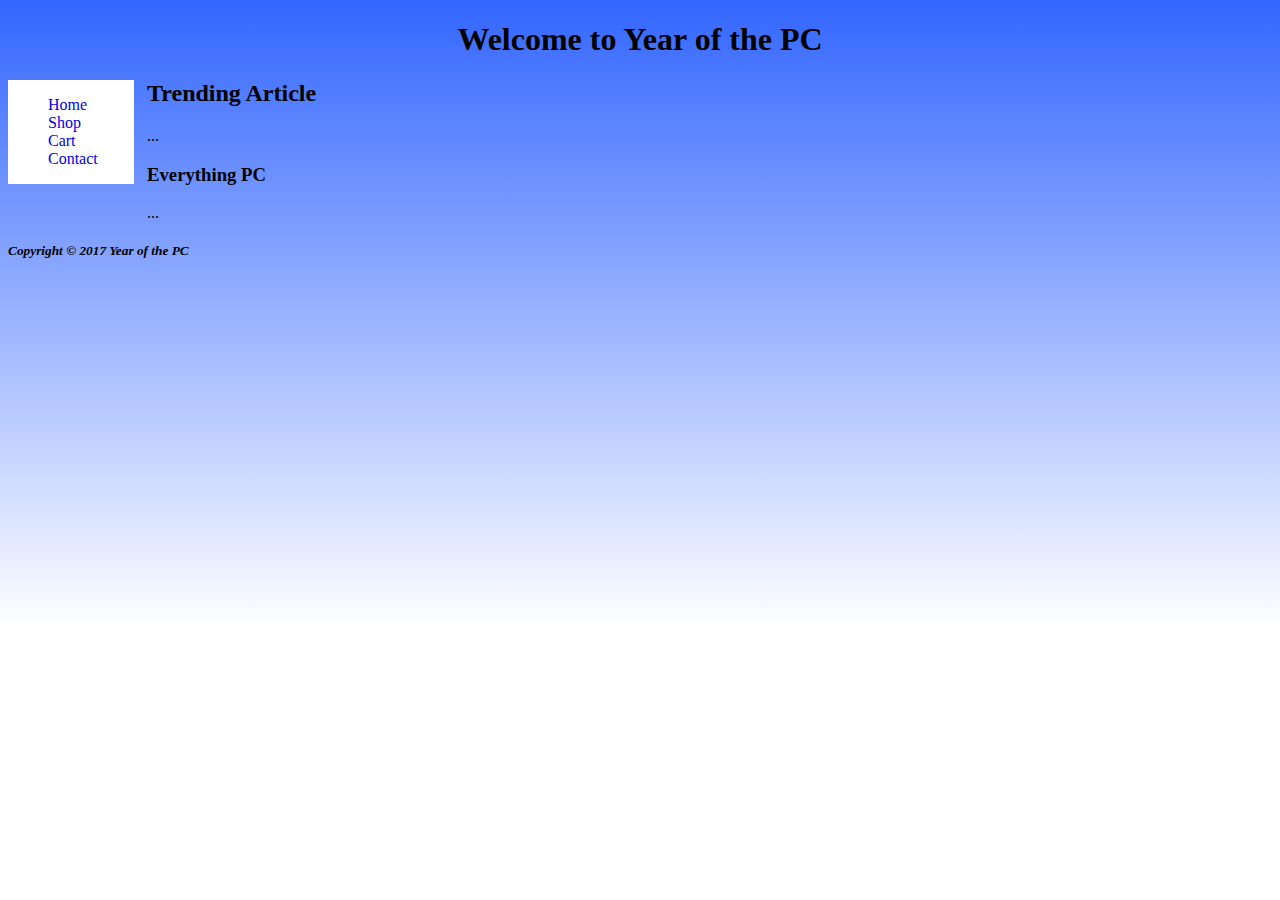
<file: Project/index.html>
<!DOCTYPE html>
<html lang="en">

  <head>
    <title>Year of the PC</title>
    <meta charset="utf-8">
    <link rel="stylesheet" href="style.css">
  </head>

  <body>
    <header>
      <h1> Welcome to Year of the PC </h1>
    </header>

    <nav>
      <ul>
        <li><a href="index.html">Home</a></li>
        <li><a href="shop.html">Shop</a></li>
        <li><a href="cart.html">Cart</a></li>
        <li><a href="contact.html">Contact</a></li>
      </ul>
    </nav>

    <main>
      <h2>Trending Article</h2>
      <p>...</p>

      <h3>Everything PC</h3>
      <p>...</p>

      <h3>
    </main>

    <footer>
      <small>
        <i>
          <strong>Copyright &copy; 2017 Year of the PC</strong>
        </i>
      </small>
    </footer>
  </body>
</html>
</file>
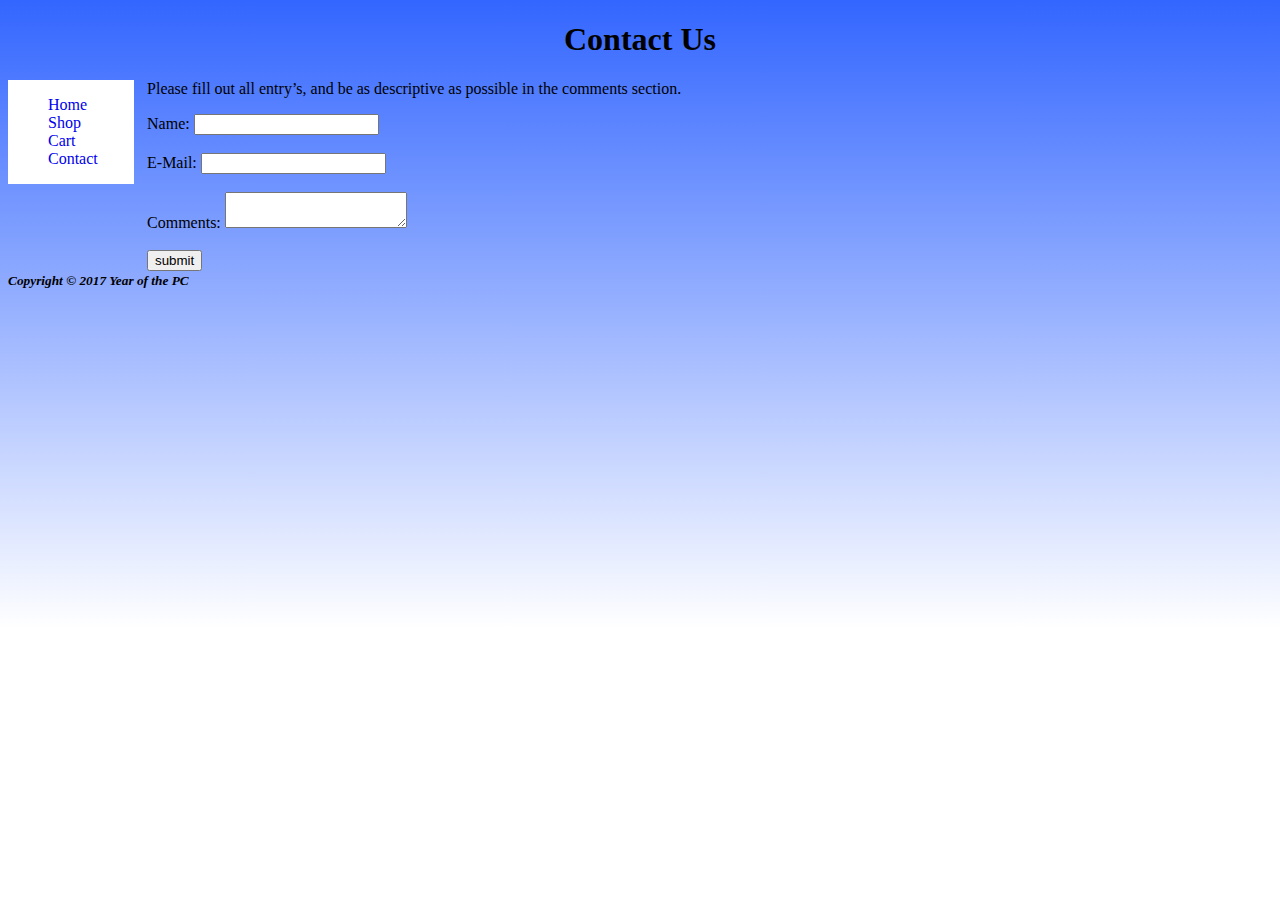
<file: Project/contact.html>
<!DOCTYPE html>
<html lang="en">

  <head>
    <title>Year of the PC</title>
    <meta charset="utf-8">
    <link rel="stylesheet" href="style.css">
  </head>

  <body>
    <header>
      <h1> Contact Us </h1>
    </header>

    <nav>
      <ul>
        <li><a href="index.html">Home</a></li>
        <li><a href="shop.html">Shop</a></li>
        <li><a href="cart.html">Cart</a></li>
        <li><a href="contact.html">Contact</a></li>
      </ul>
    </nav>

    <main>
      <form method="post" action="http://webdevbasics.net/scripts/demo.php">

      <p>Please fill out all entry’s, and be as descriptive as possible in the comments section.</p>

      <label for="pcName">Name:</label>
      <input type="text" name="pcName" id="pcName" required="required"><br><br>

      <label for="pcEmail">E-Mail:</label>
      <input type="email" name="pcEmail" id="pcEmail" required="required"><br><br>

      <label for="pcComments">Comments:</label>
      <textarea name="pcComments" id="pcComments" required="required" rows="2" cols="20"></textarea><br><br>

      <input id="pcSubmit" type="submit" value="submit">
      </form>
    </main>

    <footer>
      <small>
        <i>
          <strong>Copyright &copy; 2017 Year of the PC</strong>
        </i>
      </small>
    </footer>
  </body>
</html>
</file>
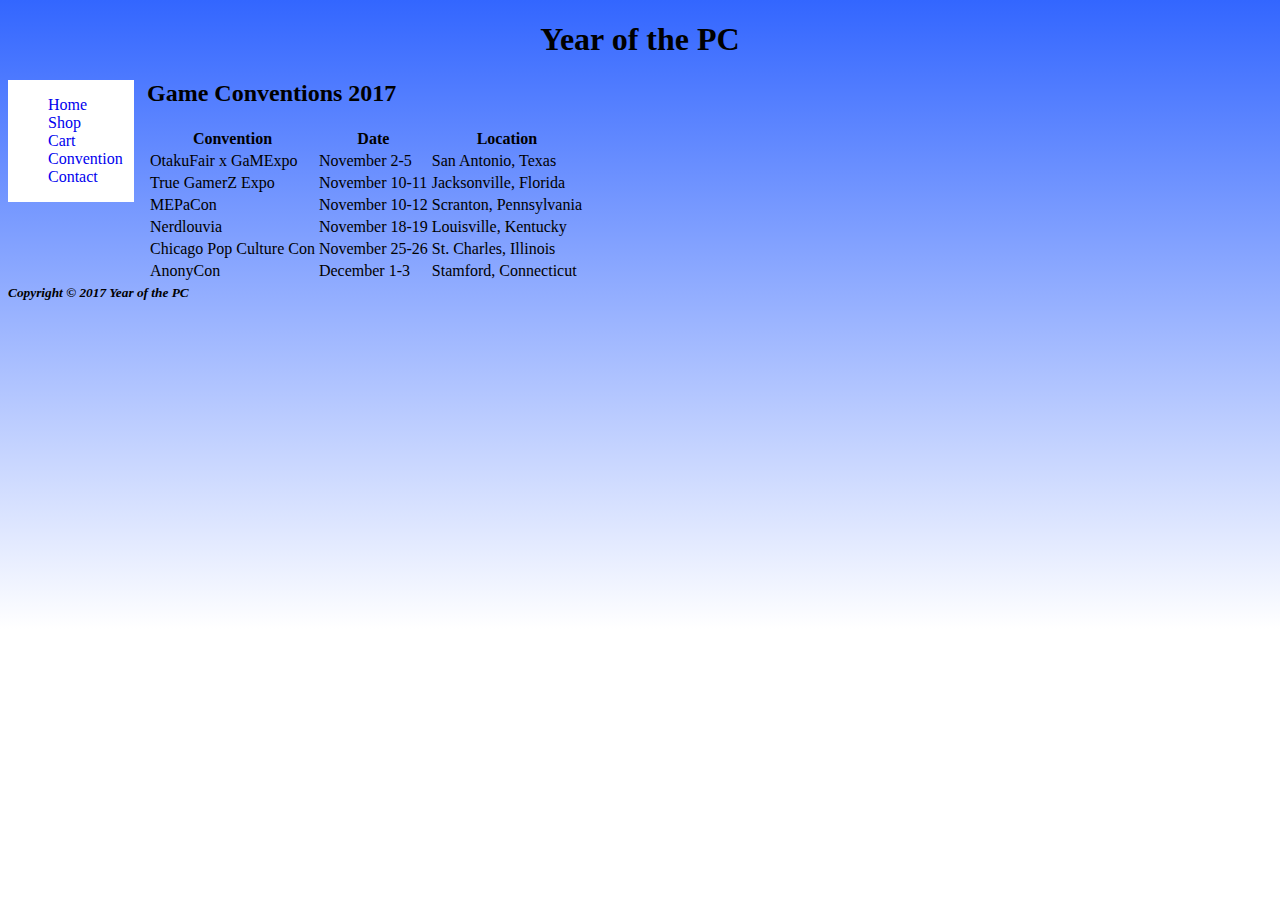
<file: Project/convention.html>
<!DOCTYPE html>
<html lang="en">

  <head>
      <title>Year of the PC</title>
  	  <meta charset="utf-8">
  	  <link rel="stylesheet" href="style.css">
  </head>

  <body>
    <header>
        <h1>Year of the PC </h1>
    </header>

    <nav>
      <ul>
        <li><a href="index.html">Home</a></li>
        <li><a href="shop.html">Shop</a></li>
        <li><a href="cart.html">Cart</a></li>
        <li><a href="convention.html">Convention</a></li>
        <li><a href="contact.html">Contact</a></li>
      </ul>
    </nav>

    <main>
    <h2>Game Conventions 2017</h2>
    <table>
    	<tr>
    		<th id="Name">Convention</th>
    		<th id="Date">Date</th>
    		<th id="Location">Location</th>
    	</tr>
    	<tr>
    		<td headers="Name">OtakuFair x GaMExpo </td>
    		<td headers="Date">November 2-5</td>
    		<td headers="Location">San Antonio, Texas</td>
    	</tr>
    	<tr>
    		<td headers="Name">True GamerZ Expo</td>
    		<td headers="Date">November 10-11</td>
    		<td headers="Location">Jacksonville, Florida</td>
    	</tr>
    	<tr>
    		<td headers="Name">MEPaCon</td>
    		<td headers="Date">November 10-12</td>
    		<td headers="Location">Scranton, Pennsylvania</td>
    	</tr>
    	<tr>
    		<td headers="Name">Nerdlouvia</td>
    		<td headers="Date">November 18-19</td>
    		<td headers="Location">Louisville, Kentucky</td>
    	</tr>
    	<tr>
    		<td headers="Name">Chicago Pop Culture Con</td>
    		<td headers="Date">November 25-26</td>
    		<td headers="Location">St. Charles, Illinois</td>
    	</tr>
    	<tr>
    		<td headers="Name">AnonyCon</td>
    		<td headers="Date">December 1-3</td>
    		<td headers="Location">Stamford, Connecticut</td>
    	</tr>
    	</table>
    </main>

    <footer>
        <small><i><strong>Copyright &copy; 2017 Year of the PC<br>
    </footer>
  </body>
</html>
</file>
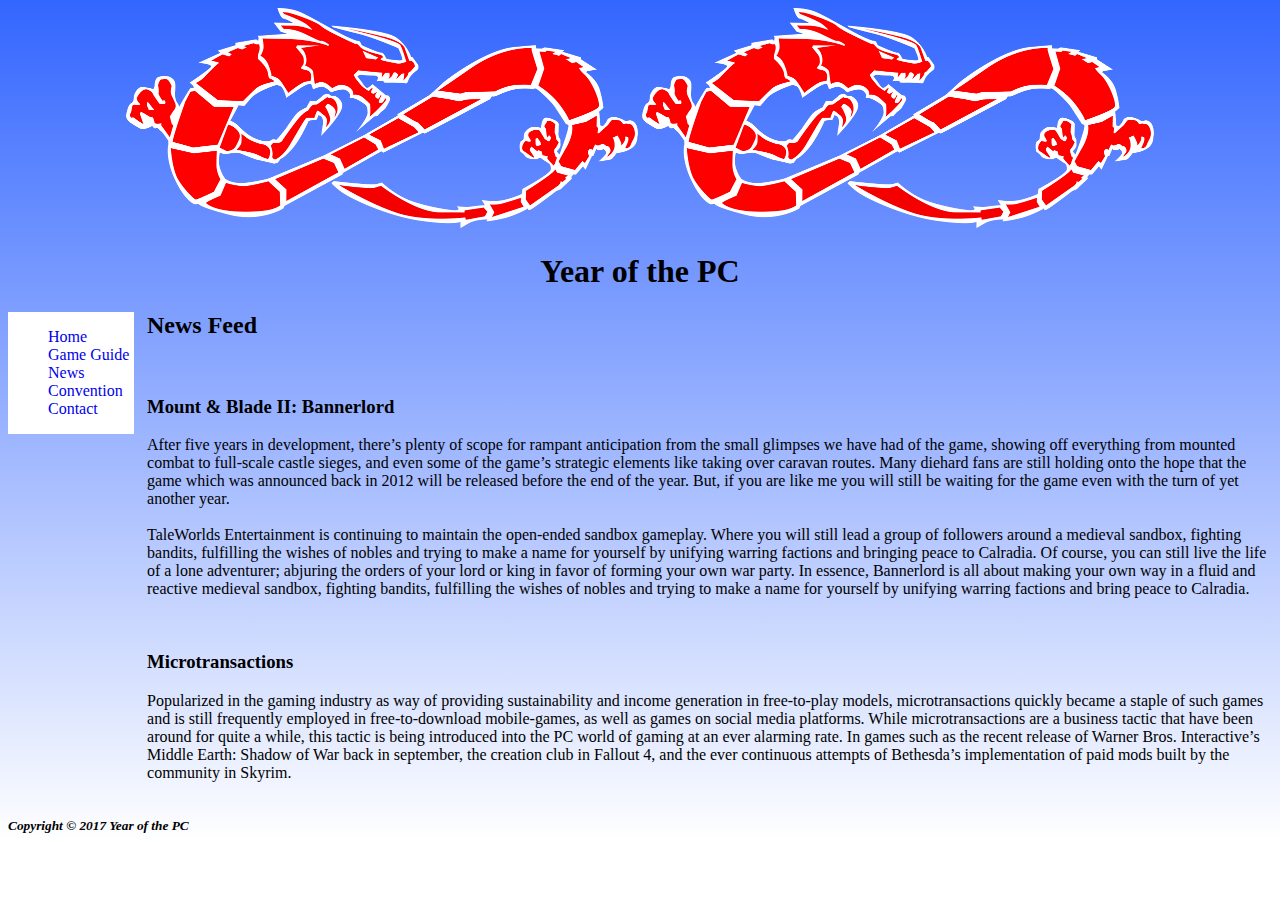
<file: Project/news.html>
<!DOCTYPE html>
<html lang="en">

  <head>
    <title>Year of the PC</title>
    <meta charset="utf-8">
    <link rel="stylesheet" href="style.css">
  </head>

  <body>
    <header>
      <img src="reddragon6Small.png" alt="dragon" id="headerImgR">
      <img src="reddragon6Small.png" alt="dragon" id="headerImgL">
      <h1>Year of the PC</h1>
    </header>

    <nav>
      <ul>
        <li><a href="index.html">Home</a></li>
        <li><a href="shop.html">Game Guide</a></li>
        <li><a href="news.html">News</a></li>
        <li><a href="convention.html">Convention</a></li>
        <li><a href="contact.html">Contact</a></li>
      </ul>
    </nav>

    <main>
      <h2>News Feed</h2>

      <br>


      <h3>Mount & Blade II: Bannerlord</h3>
        <p>After five years in development, there’s plenty of scope for rampant anticipation from the small glimpses we have had of the game, showing off everything from mounted combat to full-scale castle sieges, and even some of the game’s strategic elements like taking over caravan routes. Many diehard fans are still holding onto the hope that the game which was announced back in 2012 will be released before the end of the year. But, if you are like me you will still be waiting for the game even with the turn of yet another year. <br><br>
    	   TaleWorlds Entertainment is continuing to maintain the open-ended sandbox gameplay. Where you will still lead a group of followers around a medieval sandbox, fighting bandits, fulfilling the wishes of nobles and trying to make a name for yourself by unifying warring factions and bringing peace to Calradia. Of course, you can still live the life of a lone adventurer; abjuring the orders of your lord or king in favor of forming your own war party. In essence, Bannerlord is all about making your own way in a fluid and reactive medieval sandbox, fighting bandits, fulfilling the wishes of nobles and trying to make a name for yourself by unifying warring factions and bring peace to Calradia.
    	</p><br>

      <h3>Microtransactions</h3>
    	<p>Popularized in the gaming industry as way of providing sustainability and income generation in free-to-play models, microtransactions quickly became a staple of such games and is still frequently employed in free-to-download mobile-games, as well as games on social media platforms. While microtransactions are a business tactic that have been around for quite a while, this tactic is being introduced into the PC world of gaming at an ever alarming rate. In games such as the recent release of Warner Bros. Interactive’s Middle Earth: Shadow of War back in september, the creation club in Fallout 4, and the ever continuous attempts of Bethesda’s implementation of paid mods built by the community in Skyrim.
    	</p><br>
    </main>

    <footer>
    <small><i><strong>Copyright &copy; 2017 Year of the PC<br>
    </footer>
  </body>
</html>
</file>
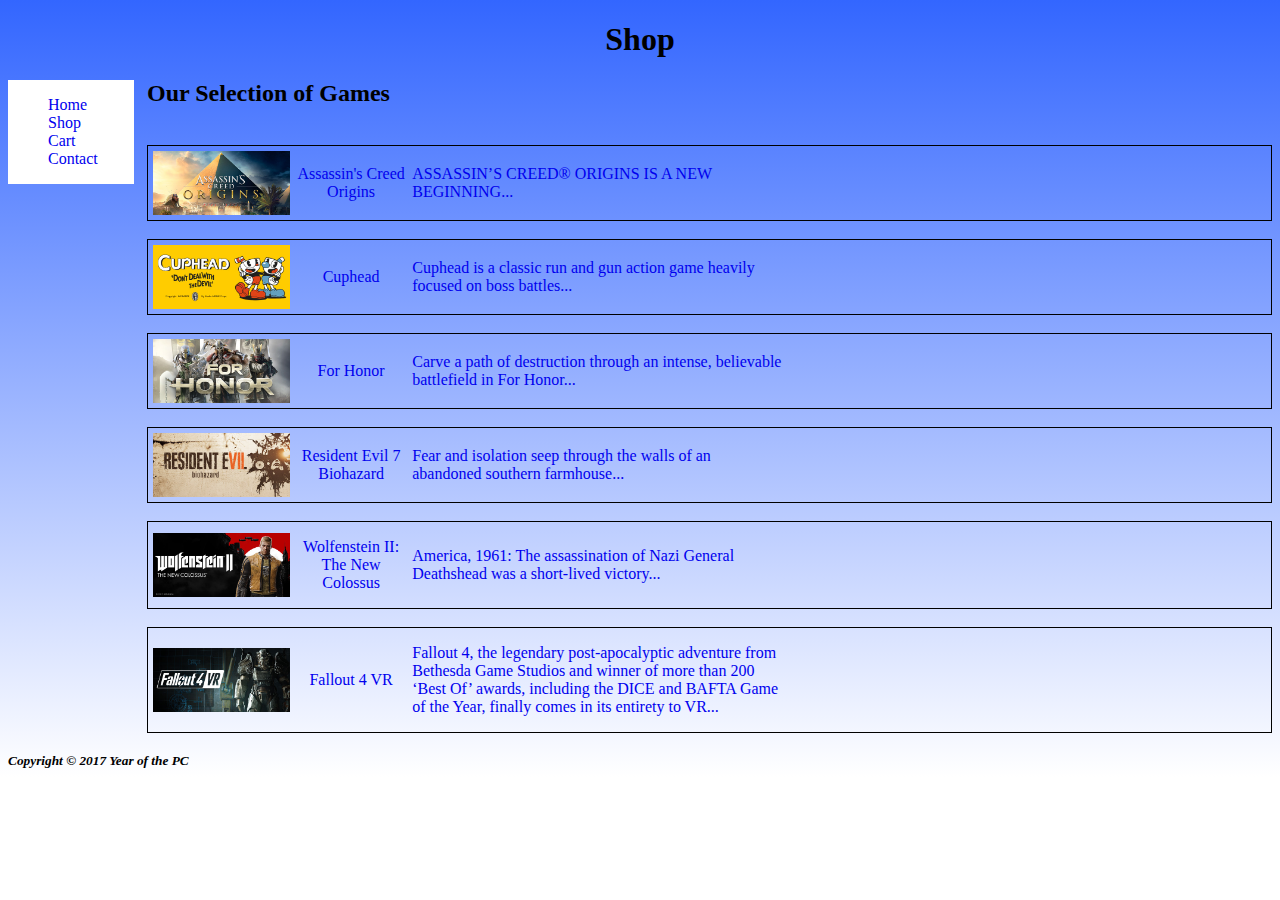
<file: Project/shop.html>
<!DOCTYPE html>
<html lang="en">

  <head>
    <title>Year of the PC</title>
    <meta charset="utf-8">
    <link rel="stylesheet" href="style.css">
  </head>

  <script src="xmlLoader.js"></script>
  <script type="text/javascript">
  function pageLoad(){
    loadGameXML('gamesList', true, function(xml){
      loadList(xml);
    });
  }

  //load all files specified in the game list
  function loadList(xml){
    var xmlDoc = xml.responseXML;
    var currGame = xmlDoc.getElementsByTagName("game");

    for(i=0; i<currGame.length; i++){
      var gameInfo = currGame[i].childNodes[0].nodeValue;
      console.log("Game #" + i +": " + gameInfo);

      //call load method for each game
      loadGameBanner(gameInfo);
    }
  }
  </script>

  <body onload="pageLoad()">
    <header>
      <h1> Shop </h1>
    </header>

    <nav>
      <ul>
        <li><a href="index.html">Home</a></li>
        <li><a href="shop.html">Shop</a></li>
        <li><a href="cart.html">Cart</a></li>
        <li><a href="contact.html">Contact</a></li>
      </ul>
    </nav>

    <main>
      <h2>Our Selection of Games</h2>

      <div id="pageBody">
      </div>
    </main>

    <footer>
      <small>
        <i>
          <strong>Copyright &copy; 2017 Year of the PC</strong>
        </i>
      </small>
    </footer>
  </body>
</html>
</file>
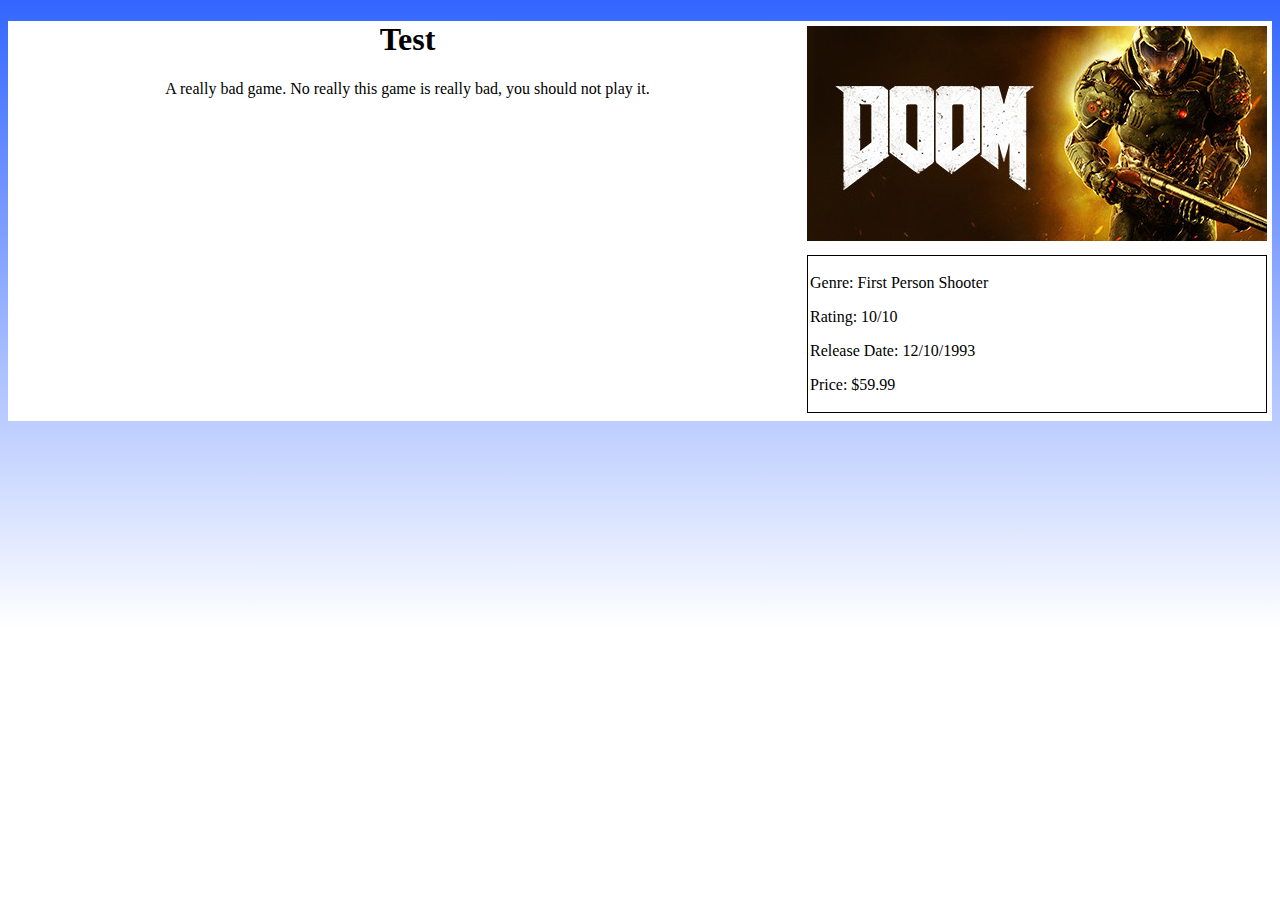
<file: Project/storeEntry.html>
<!DOCTYPE html>
<html>

<head>
  <meta charset="utf-8">
  <link rel="stylesheet" href="style.css">
</head>


<script src="xmlLoader.js"></script>
<script type="text/javascript">
  function getUrlVars() {
    var vars = {};
    var parts = window.location.href.replace(/[?&]+([^=&]+)=([^&]*)/gi, function(m,key,value) {
      vars[key] = value;
    });
    return vars;
  }

  var gameVar = getUrlVars()["id"]

  if(gameVar == null){
    console.log("Page attempting to load without id.");
    console.log("Loading failsafe page");
    gameVar = 'test';
  } else {
    console.log(String(gameVar))
  }

  loadGameXML(gameVar, false, null)
</script>

<body>
  <div class="gamePage">
    <div id="leftBanner">
      <div id="gameCover"></div>
      <div id=quickInfo>
          <p id="gameGenre">Genre: </p>
          <p id="gameRating">Rating: </p>
          <p id="gameRelease">Release Date: </p>
          <p id="gamePrice">Price: </p>
      </div>
    </div>
    <div id="content">
      <h1 id="gameName"></h1>
      <p id="gameInfo"></p>
    </div>

  </div>



</body>
</html>
</file>
<file: Project/style.css>
.gamePage{
  background-color: #ffffff;
}

.gamePage img{
  margin: 5px 5px 5px 5px;
  height: 215px;
  width: auto;
}

#content{
  margin: 5px 5px 5px 5px;
  min-height: 400px;
  width: 80%;
  text-align: center;
}

#quickInfo{
  margin: 5px 5px 5px 5px;
  border: 1px solid;
  padding: 2px 2px 2px 2px;
  min-width: 20%;
}

#leftBanner{
  float: right;
  height: auto;
}

#banner{
  padding: 5px 5px 5px 5px;
}

#bannerDiv{
  border: 1px solid Black;
}

#bannerImg{
  display: inline-block;
  vertical-align: middle;
  margin: 5px 5px 5px 5px;
  margin-right: auto;
}

#bannerTitle{
  width: 10%;
  display: inline-block;
  vertical-align: middle;
  text-align: center;
  margin-left: 5px;
  margin-right: 5px;
}

#bannerDesc{
  width: 33%;
  display: inline-block;
  vertical-align: middle;
}

body{
  min-height: 600px;
  height: 100%;
  background: linear-gradient(#3366ff, #ffffff);
  background-repeat: no-repeat;
}

header{
  text-align: center;
}

nav{
  background-color: #ffffff;
  width: 10%;
  float: left;
    height: auto;
}

nav a{
  text-decoration: none;
}

nav ul{
  list-style: none;
}

main{
  margin-left: 11%;
}
</file>
